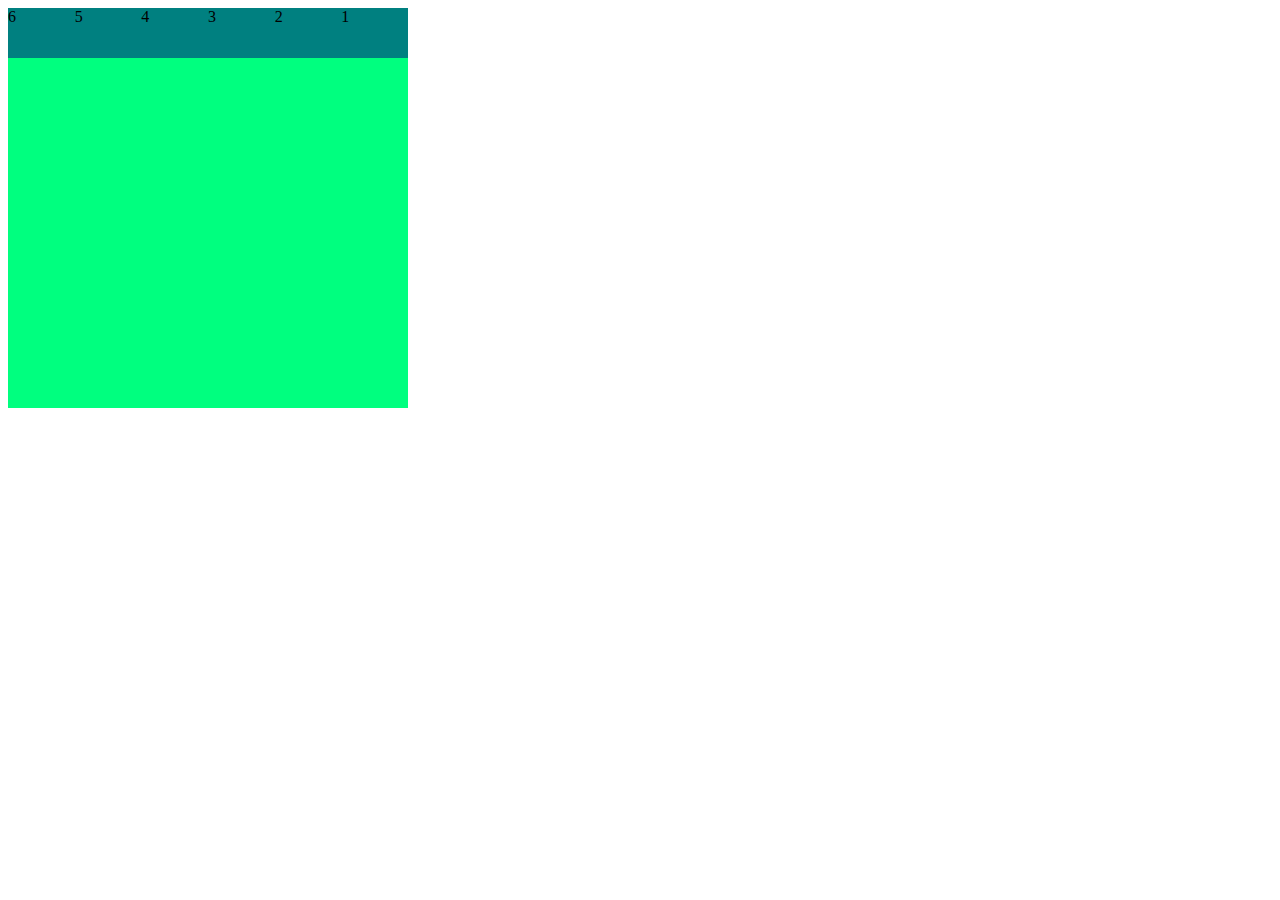
<file: s4.html>
<!DOCTYPE html>
<html lang="en">
<head>
    <meta charset="UTF-8">
    <meta http-equiv="X-UA-Compatible" content="IE=edge">
    <meta name="viewport" content="width=device-width, initial-scale=1.0">
    <title>Document</title>

    <link rel="stylesheet" href="s4.css">

</head>
<body>
    <div class="container">
        <div class="item">1</div>
        <div class="item">2</div>
        <div class="item">3</div>
        <div class="item">4</div>
        <div class="item">5</div>
        <div class="item">6</div>
    </div>
</body>
</html>
</file>
<file: s4.css>
.container {
    display: flex;
    flex-direction: row-reverse;
    width: 400px;
    height: 400px;
    background-color: springgreen;
    align-content: space-between;
}
.container > .item{ 

/* (clase/seccion) * > .(items) => hereda las propiedades de los a la clase de los items */

background-color: teal;
width: 50%;
height: 50px;
}
</file>
